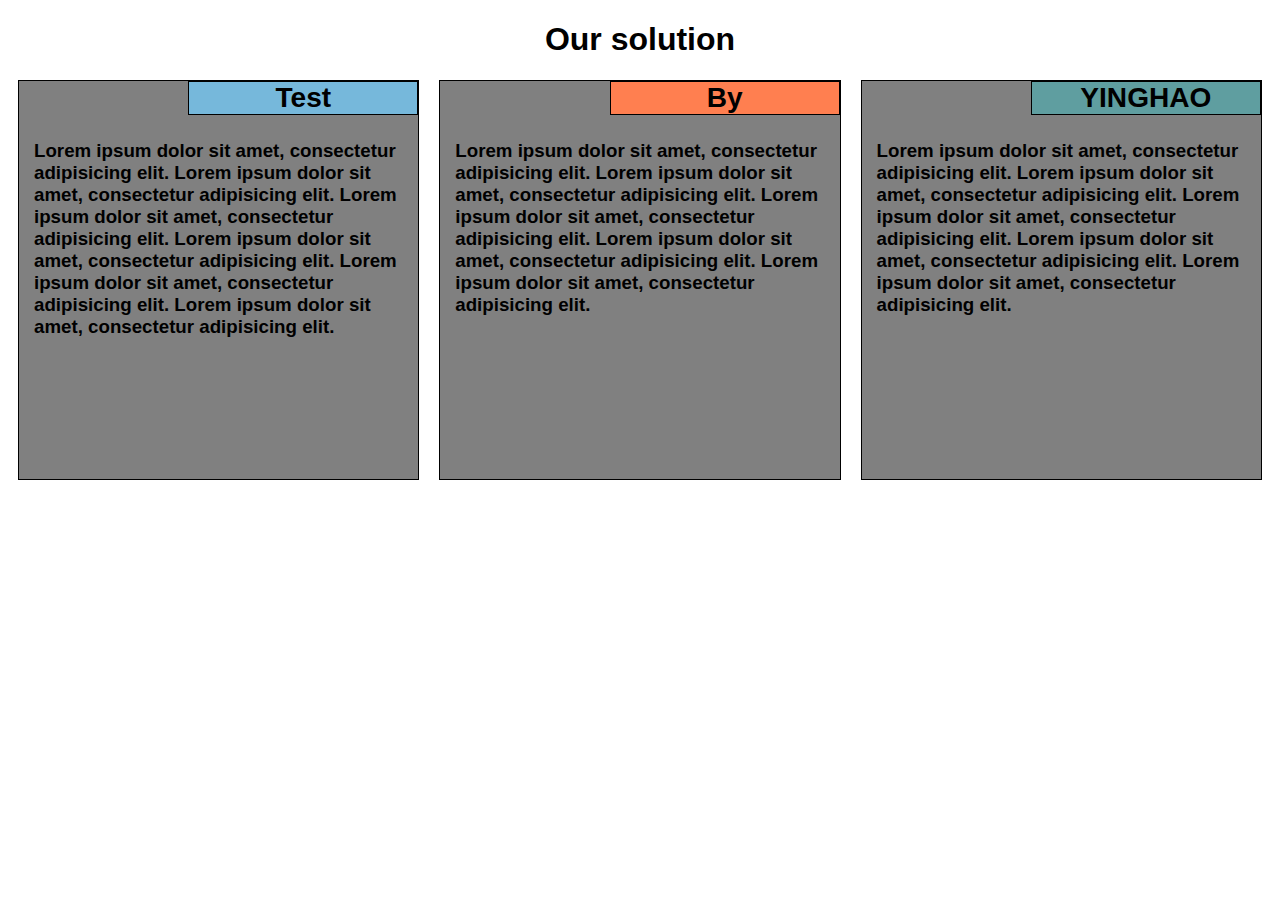
<file: index.html>
<!DOCTYPE html>
<html>
<head>
	<meta charset="utf-8">
	<meta http-equiv="X-UA-Compatible" content="IE=edge">
	<meta name="viewport" content="width=device-width, initial-scale=1">
	<title>Assignment solution for module 2 by Yinghao</title>
    <link rel="stylesheet" href="style.css">

</head>


<body>
		<h1>Our solution</h1>
	<h3 class="row">
		<section class="col-lg-4 col-md-6 col-sm-12">
			<div id="First" > 
				<h2>Test</h2>
				<p>Lorem ipsum dolor sit amet, consectetur adipisicing elit.
				Lorem ipsum dolor sit amet, consectetur adipisicing elit.
			    Lorem ipsum dolor sit amet, consectetur adipisicing elit.
				Lorem ipsum dolor sit amet, consectetur adipisicing elit.
			    Lorem ipsum dolor sit amet, consectetur adipisicing elit.
				Lorem ipsum dolor sit amet, consectetur adipisicing elit.</p>
			</div>
		</section>
		<section class="col-lg-4 col-md-6 col-sm-12">
			<div id="Second"> 
				<h2>By</h2>
				<p>Lorem ipsum dolor sit amet, consectetur adipisicing elit.
				Lorem ipsum dolor sit amet, consectetur adipisicing elit.
			    Lorem ipsum dolor sit amet, consectetur adipisicing elit.
				Lorem ipsum dolor sit amet, consectetur adipisicing elit.
			    Lorem ipsum dolor sit amet, consectetur adipisicing elit.
				</p>
			</div>
		</section>
		<section class="col-lg-4 col-md-12 col-sm-12">
		    <div id="Third"> 
				<h2>YINGHAO</h2>
				<p>Lorem ipsum dolor sit amet, consectetur adipisicing elit.
				Lorem ipsum dolor sit amet, consectetur adipisicing elit.
				Lorem ipsum dolor sit amet, consectetur adipisicing elit.
				Lorem ipsum dolor sit amet, consectetur adipisicing elit.
			    Lorem ipsum dolor sit amet, consectetur adipisicing elit.
				</p>
			</div>
		</section>
	</h3>
</body>
</html>
</file>
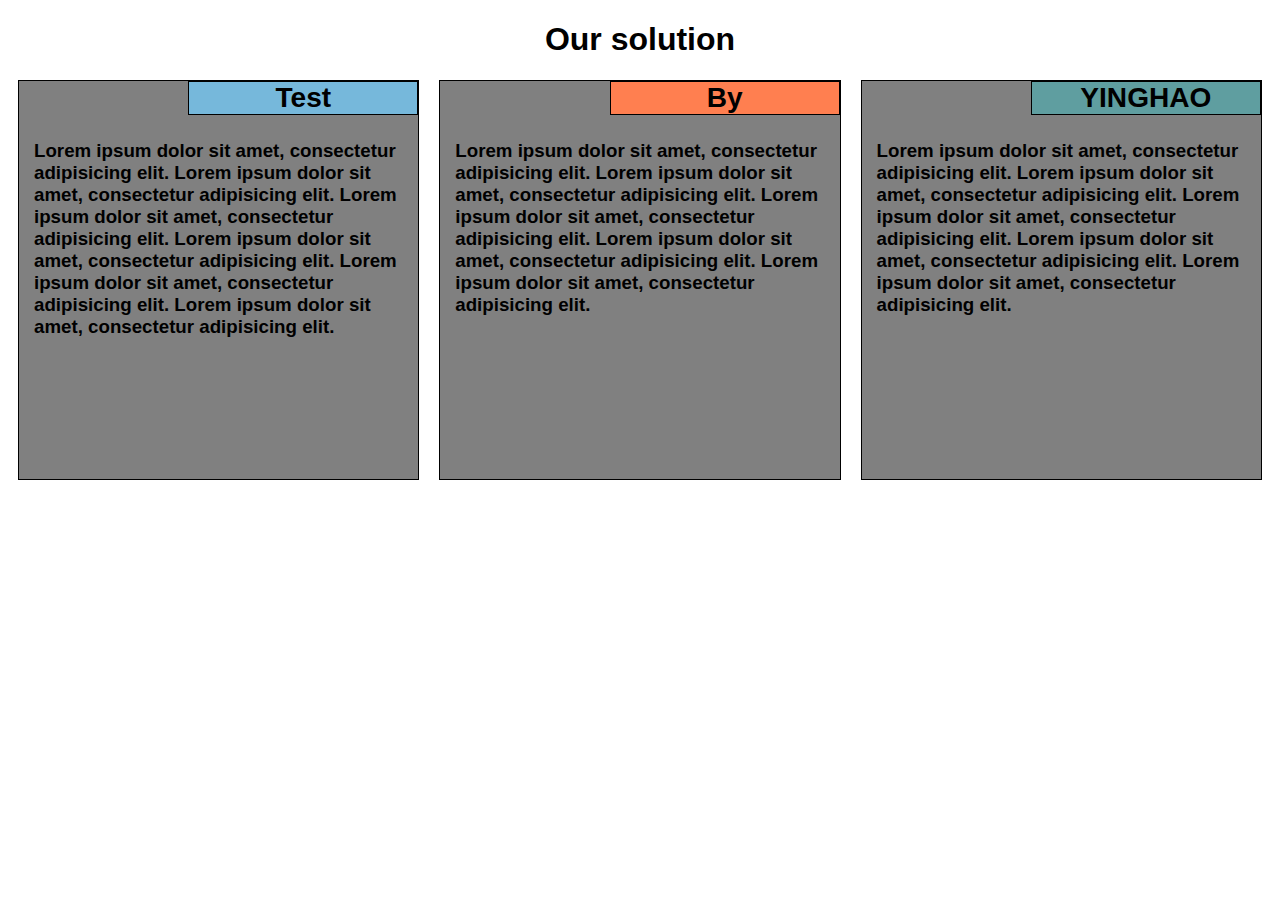
<file: main-homework2.html>
<!DOCTYPE html>
<html>
<head>
	<meta charset="utf-8">
	<meta http-equiv="X-UA-Compatible" content="IE=edge">
	<meta name="viewport" content="width=device-width, initial-scale=1">
	<title>Assignment solution for module 2 by Yinghao</title>
    <link rel="stylesheet" href="text_style.css">

</head>


<body>
		<h1>Our solution</h1>
	<h3 class="row">
		<section class="col-lg-4 col-md-6 col-sm-12">
			<div id="First" > 
				<h2>Test</h2>
				<p>Lorem ipsum dolor sit amet, consectetur adipisicing elit.
				Lorem ipsum dolor sit amet, consectetur adipisicing elit.
			    Lorem ipsum dolor sit amet, consectetur adipisicing elit.
				Lorem ipsum dolor sit amet, consectetur adipisicing elit.
			    Lorem ipsum dolor sit amet, consectetur adipisicing elit.
				Lorem ipsum dolor sit amet, consectetur adipisicing elit.</p>
			</div>
		</section>
		<section class="col-lg-4 col-md-6 col-sm-12">
			<div id="Second"> 
				<h2>By</h2>
				<p>Lorem ipsum dolor sit amet, consectetur adipisicing elit.
				Lorem ipsum dolor sit amet, consectetur adipisicing elit.
			    Lorem ipsum dolor sit amet, consectetur adipisicing elit.
				Lorem ipsum dolor sit amet, consectetur adipisicing elit.
			    Lorem ipsum dolor sit amet, consectetur adipisicing elit.
				</p>
			</div>
		</section>
		<section class="col-lg-4 col-md-12 col-sm-12">
		    <div id="Third"> 
				<h2>YINGHAO</h2>
				<p>Lorem ipsum dolor sit amet, consectetur adipisicing elit.
				Lorem ipsum dolor sit amet, consectetur adipisicing elit.
				Lorem ipsum dolor sit amet, consectetur adipisicing elit.
				Lorem ipsum dolor sit amet, consectetur adipisicing elit.
			    Lorem ipsum dolor sit amet, consectetur adipisicing elit.
				</p>
			</div>
		</section>
	</h3>
</body>
</html>
</file>
<file: style.css>
* {
    		box-sizing: border-box;
    		font-family: Helvetica;
		}
    	
    	h1 {
    		text-align: center;
    	}


    	section {margin-bottom: 10px;}

		div {
	  		border: 1px solid black;
	 		background-color: #808080;
	 		
	  		height: 400px;
	  		margin: 0px 10px 10px 10px;

	  		color: black;
	  		position: relative;
			}




		h2 {border: 1px solid black;
		   margin-top: 0px;}


		#First h2 {
        background-color: #76b8db;
        width: 230px;
        text-align: center;
        position: absolute;
        top: 0px;
        right: 0px;
    	}


		#Second h2 {
        background-color: #FF7F50;
        width: 230px;
        text-align: center;
        position: absolute;
        top: 0px;
        right: 0px;
    	}

		#Third h2 {
        background-color: #5F9EA0;
        width: 230px;
        text-align: center;
        position: absolute;
        top: 0px;
        right: 0px;
    	}

		p {
		    padding: 40px 15px 15px 15px;
;
		}



		/* Desktop view options */

		@media (min-width: 992px) {
		    .col-lg-1, .col-lg-2, .col-lg-3, .col-lg-4, .col-lg-5, .col-lg-6, .col-lg-7, .col-lg-8, .col-lg-9, .col-lg-10, .col-lg-11, .col-lg-12 {
		        float: left;
		    }
		    .col-lg-1 {
		        width: 8.33%;
		    }
		    .col-lg-2 {
		        width: 16.66%;
		    }
		    .col-lg-3 {
		        width: 25%;
		    }
		    .col-lg-4 {
		        width: 33.33%;
		    }
		    .col-lg-5 {
		        width: 41.66%;
		    }
		    .col-lg-6 {
		        width: 50%;
		    }
		    .col-lg-7 {
		        width: 58.33%;
		    }
		    .col-lg-8 {
		        width: 66.66%;
		    }
		    .col-lg-9 {
		        width: 74.99%;
		    }
		    .col-lg-10 {
		        width: 83.33%;
		    }
		    .col-lg-11 {
		        width: 91.66%;
		    }
		    .col-lg-12 {
		        width: 100%;
		    }
		}


		/* Tablet view options */

		@media (min-width: 768px) and (max-width: 991px) {
		    .col-md-1, .col-md-2, .col-md-3, .col-md-4, .col-md-5, .col-md-6, .col-md-7, .col-md-8, .col-md-9, .col-md-10, .col-md-11, .col-md-12 {
		        float: left;
		    }
		    .col-md-1 {
		        width: 8.33%;
		    }
		    .col-md-2 {
		        width: 16.66%;
		    }
		    .col-md-3 {
		        width: 25%;
		    }
		    .col-md-4 {
		        width: 33.33%;
		    }
		    .col-md-5 {
		        width: 41.66%;
		    }
		    .col-md-6 {
		        width: 50%;
		    }
		    .col-md-7 {
		        width: 58.33%;
		    }
		    .col-md-8 {
		        width: 66.66%;
		    }
		    .col-md-9 {
		        width: 74.99%;
		    }
		    .col-md-10 {
		        width: 83.33%;
		    }
		    .col-md-11 {
		        width: 91.66%;
		    }
		    .col-md-12 {
		        width: 100%;
		    }
		}


		/* Mobile view options */

		@media (max-width: 767px) {
		    .col-sm-1, .col-sm-2, .col-sm-3, .col-sm-4, .col-sm-5, .col-sm-6, .col-sm-7, .col-sm-8, .col-sm-9, .col-sm-10, .col-sm-11, .col-sm-12 {
		        float: left;
		    }
		    .col-sm-1 {
		        width: 8.33%;
		    }
		    .col-sm-2 {
		        width: 16.66%;
		    }
		    .col-sm-3 {
		        width: 25%;
		    }
		    .col-sm-4 {
		        width: 33.33%;
		    }
		    .col-sm-5 {
		        width: 41.66%;
		    }
		    .col-sm-6 {
		        width: 50%;
		    }
		    .col-sm-7 {
		        width: 58.33%;
		    }
		    .col-sm-8 {
		        width: 66.66%;
		    }
		    .col-sm-9 {
		        width: 74.99%;
		    }
		    .col-sm-10 {
		        width: 83.33%;
		    }
		    .col-sm-11 {
		        width: 91.66%;
		    }
		    .col-sm-12 {
		        width: 100%;
		    }
		}
</file>
<file: text_style.css>
* {
    		box-sizing: border-box;
    		font-family: Helvetica;
		}
    	
    	h1 {
    		text-align: center;
    	}


    	section {margin-bottom: 10px;}

		div {
	  		border: 1px solid black;
	 		background-color: #808080;
	 		
	  		height: 400px;
	  		margin: 0px 10px 10px 10px;

	  		color: black;
	  		position: relative;
			}




		h2 {border: 1px solid black;
		   margin-top: 0px;}


		#First h2 {
        background-color: #76b8db;
        width: 230px;
        text-align: center;
        position: absolute;
        top: 0px;
        right: 0px;
    	}


		#Second h2 {
        background-color: #FF7F50;
        width: 230px;
        text-align: center;
        position: absolute;
        top: 0px;
        right: 0px;
    	}

		#Third h2 {
        background-color: #5F9EA0;
        width: 230px;
        text-align: center;
        position: absolute;
        top: 0px;
        right: 0px;
    	}

		p {
		    padding: 40px 15px 15px 15px;
;
		}



		/* Desktop view options */

		@media (min-width: 992px) {
		    .col-lg-1, .col-lg-2, .col-lg-3, .col-lg-4, .col-lg-5, .col-lg-6, .col-lg-7, .col-lg-8, .col-lg-9, .col-lg-10, .col-lg-11, .col-lg-12 {
		        float: left;
		    }
		    .col-lg-1 {
		        width: 8.33%;
		    }
		    .col-lg-2 {
		        width: 16.66%;
		    }
		    .col-lg-3 {
		        width: 25%;
		    }
		    .col-lg-4 {
		        width: 33.33%;
		    }
		    .col-lg-5 {
		        width: 41.66%;
		    }
		    .col-lg-6 {
		        width: 50%;
		    }
		    .col-lg-7 {
		        width: 58.33%;
		    }
		    .col-lg-8 {
		        width: 66.66%;
		    }
		    .col-lg-9 {
		        width: 74.99%;
		    }
		    .col-lg-10 {
		        width: 83.33%;
		    }
		    .col-lg-11 {
		        width: 91.66%;
		    }
		    .col-lg-12 {
		        width: 100%;
		    }
		}


		/* Tablet view options */

		@media (min-width: 768px) and (max-width: 991px) {
		    .col-md-1, .col-md-2, .col-md-3, .col-md-4, .col-md-5, .col-md-6, .col-md-7, .col-md-8, .col-md-9, .col-md-10, .col-md-11, .col-md-12 {
		        float: left;
		    }
		    .col-md-1 {
		        width: 8.33%;
		    }
		    .col-md-2 {
		        width: 16.66%;
		    }
		    .col-md-3 {
		        width: 25%;
		    }
		    .col-md-4 {
		        width: 33.33%;
		    }
		    .col-md-5 {
		        width: 41.66%;
		    }
		    .col-md-6 {
		        width: 50%;
		    }
		    .col-md-7 {
		        width: 58.33%;
		    }
		    .col-md-8 {
		        width: 66.66%;
		    }
		    .col-md-9 {
		        width: 74.99%;
		    }
		    .col-md-10 {
		        width: 83.33%;
		    }
		    .col-md-11 {
		        width: 91.66%;
		    }
		    .col-md-12 {
		        width: 100%;
		    }
		}


		/* Mobile view options */

		@media (max-width: 767px) {
		    .col-sm-1, .col-sm-2, .col-sm-3, .col-sm-4, .col-sm-5, .col-sm-6, .col-sm-7, .col-sm-8, .col-sm-9, .col-sm-10, .col-sm-11, .col-sm-12 {
		        float: left;
		    }
		    .col-sm-1 {
		        width: 8.33%;
		    }
		    .col-sm-2 {
		        width: 16.66%;
		    }
		    .col-sm-3 {
		        width: 25%;
		    }
		    .col-sm-4 {
		        width: 33.33%;
		    }
		    .col-sm-5 {
		        width: 41.66%;
		    }
		    .col-sm-6 {
		        width: 50%;
		    }
		    .col-sm-7 {
		        width: 58.33%;
		    }
		    .col-sm-8 {
		        width: 66.66%;
		    }
		    .col-sm-9 {
		        width: 74.99%;
		    }
		    .col-sm-10 {
		        width: 83.33%;
		    }
		    .col-sm-11 {
		        width: 91.66%;
		    }
		    .col-sm-12 {
		        width: 100%;
		    }
		}
</file>
